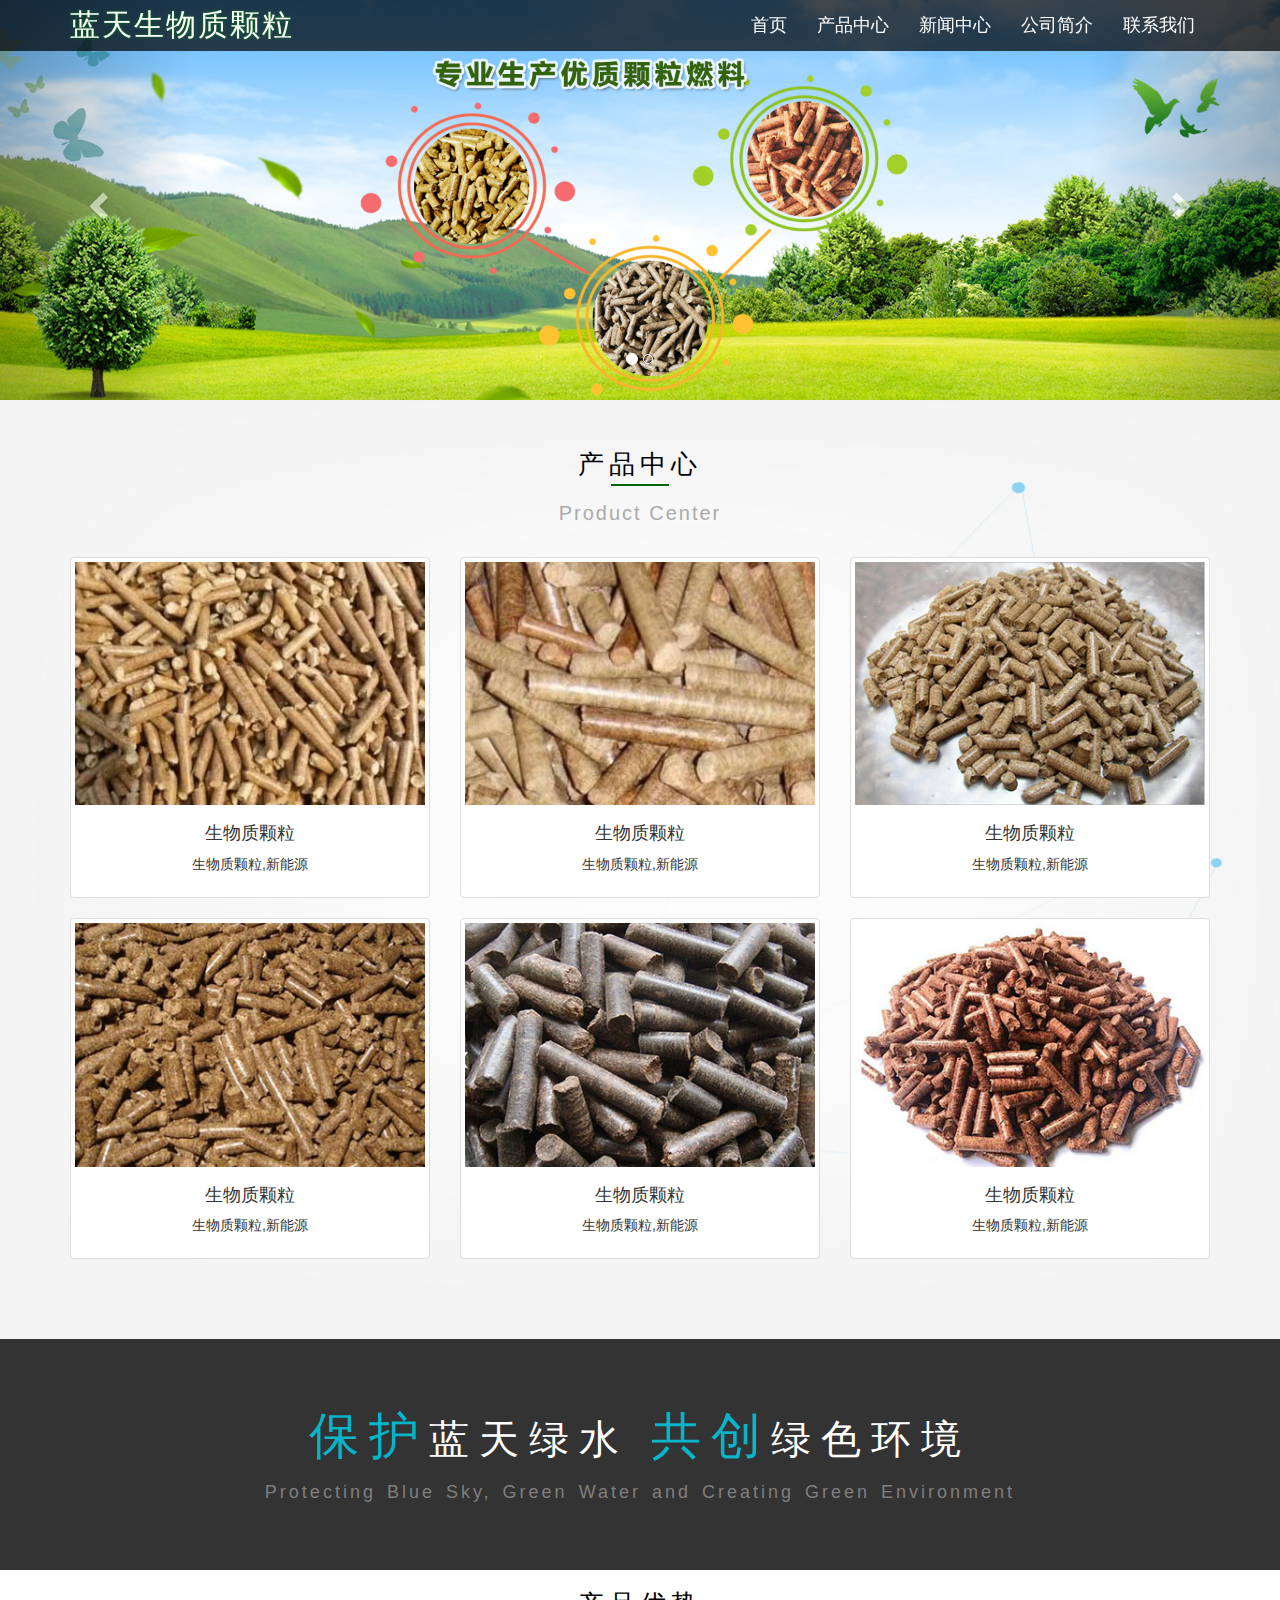
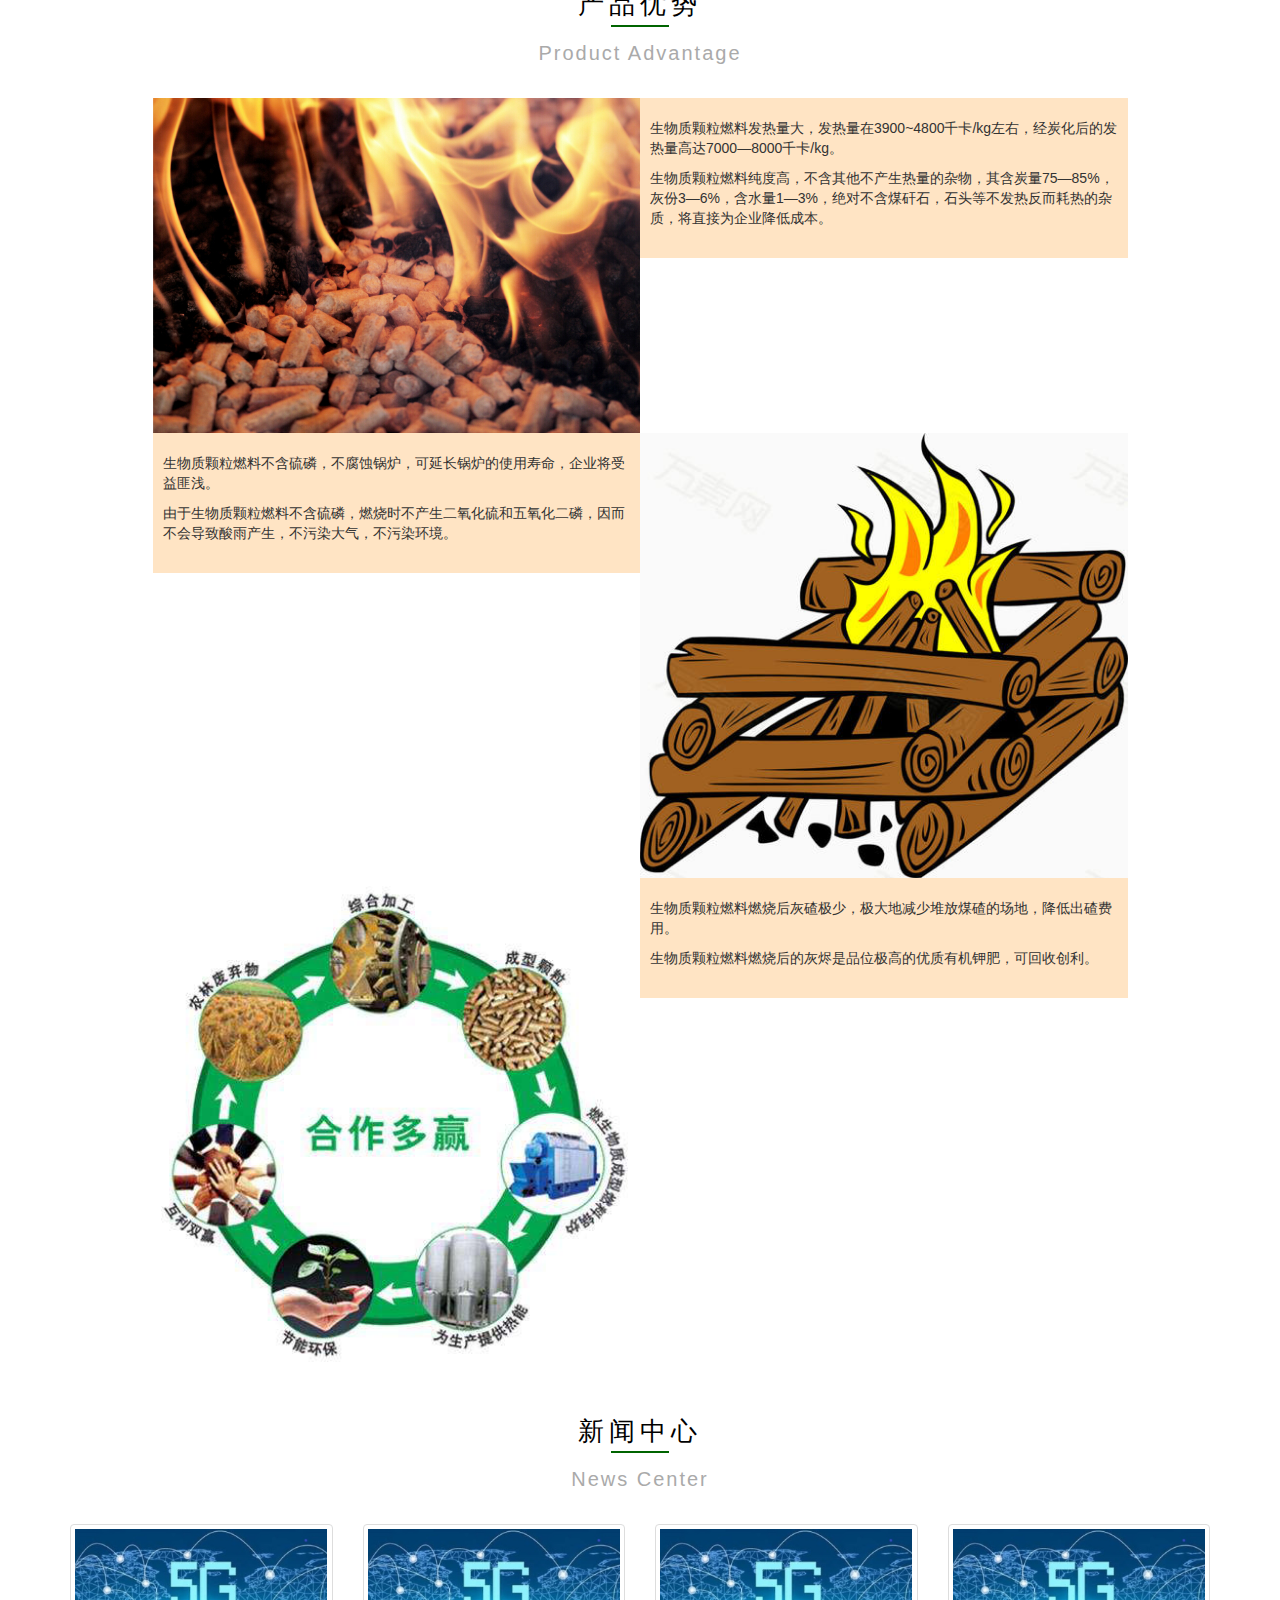
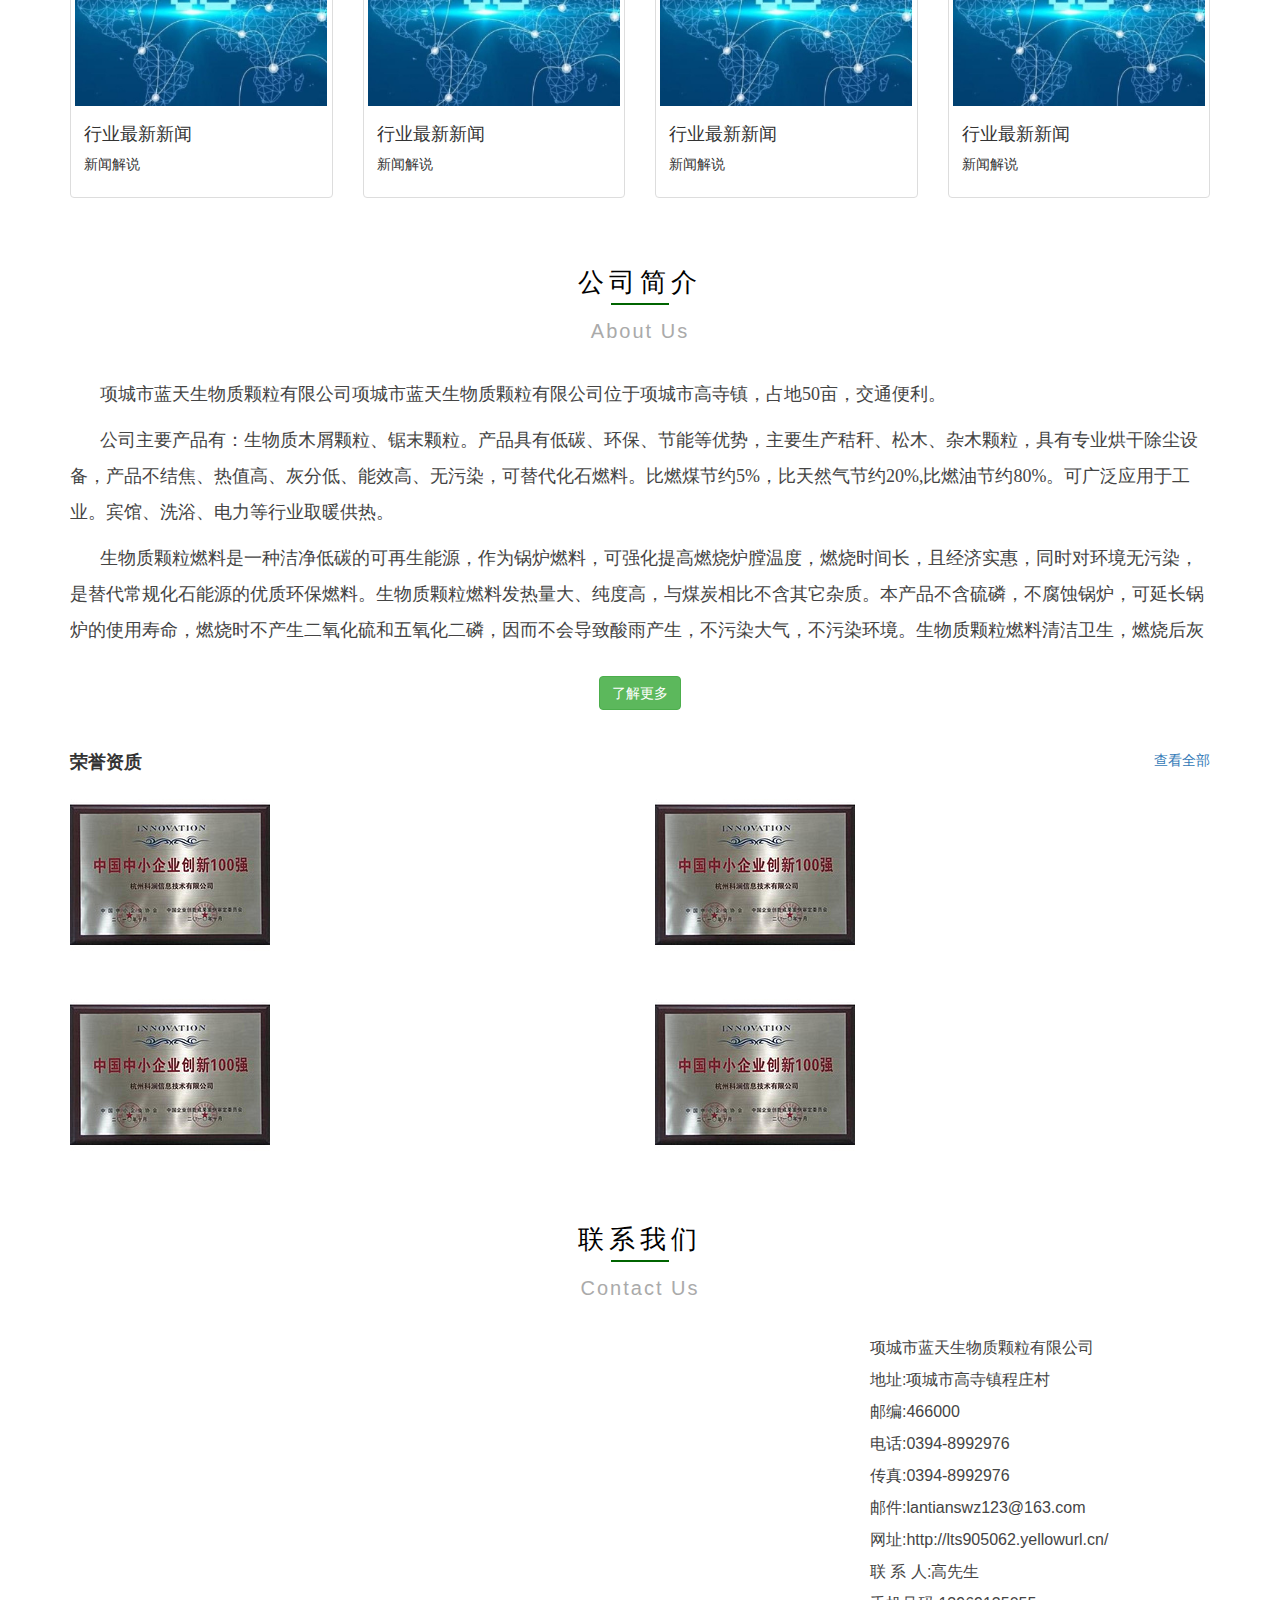
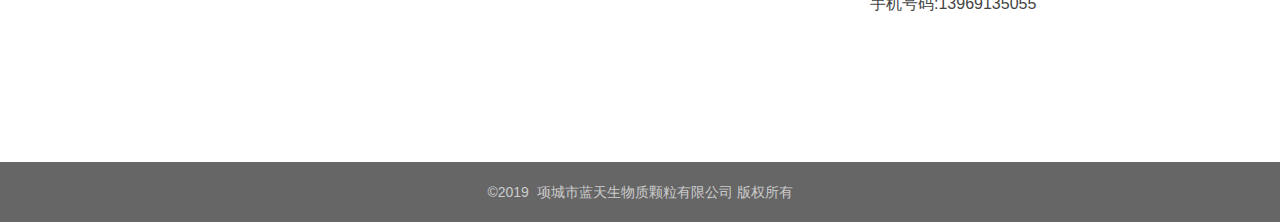
<file: index.html>
<!DOCTYPE html>
<html lang="en">

<head>
    <meta charset="UTF-8">
    <meta name="viewport" content="width=device-width, initial-scale=1.0">
    <meta http-equiv="X-UA-Compatible" content="ie=edge">
    <title>蓝天生物质颗粒</title>
    <link rel="stylesheet" href="css/reset.css">
    <link rel="stylesheet" href="css/bootstrap.min.css">
    <link rel="stylesheet" href="css/index-newtab.css">
    <script type="text/javascript"
        src="http://api.map.baidu.com/api?v=3.0&ak=FHGVDtrrjron0qGhK3gtjtco4hLpfmvt"></script>
</head>

<body>
    <nav class="navbar nav-default navbar-fixed-top head-wrap">
        <div class="container">
            <div class="navbar-header">
                <button type="button" class="navbar-toggle collapsed" data-toggle="collapse"
                    data-target="#bs-example-navbar-collapse-1" aria-expanded="false">
                    <span class="sr-only">Toggle navigation</span>
                    <span class="icon-bar"></span>
                    <span class="icon-bar"></span>
                    <span class="icon-bar"></span>
                </button>
                <a class="navbar-brand company-logo" href="#">蓝天生物质颗粒</a>
            </div>
            <div class="collapse navbar-collapse navbar-right" id="bs-example-navbar-collapse-1">
                <ul class="nav navbar-nav company-subnav">
                    <li><a href="#">首页</a></li>
                    <li><a href="#">产品中心</a></li>
                    <li><a href="#">新闻中心</a></li>
                    <li><a href="#">公司简介</a></li>
                    <li><a href="#">联系我们</a></li>
                </ul>
            </div>
        </div>
    </nav>
    <div id="carousel-example-generic" class="carousel slide" data-ride="carousel">
        <!-- Indicators -->
        <ol class="carousel-indicators">
            <li data-target="#carousel-example-generic" data-slide-to="0" class="active"></li>
            <li data-target="#carousel-example-generic" data-slide-to="1"></li>
            <!-- <li data-target="#carousel-example-generic" data-slide-to="2"></li> -->
        </ol>

        <!-- Wrapper for slides -->
        <div class="carousel-inner" role="listbox">
            <div class="item active">
                <img src="images/ban4.png" alt="">
            </div>
            <div class="item">
                <img src="images/ban5.png" alt="">
            </div>
        </div>

        <!-- Controls -->
        <a class="left carousel-control" href="#carousel-example-generic" role="button" data-slide="prev">
            <span class="glyphicon glyphicon-chevron-left" aria-hidden="true"></span>
            <span class="sr-only">Previous</span>
        </a>
        <a class="right carousel-control" href="#carousel-example-generic" role="button" data-slide="next">
            <span class="glyphicon glyphicon-chevron-right" aria-hidden="true"></span>
            <span class="sr-only">Next</span>
        </a>
    </div>
    <!-- 产品中心 -->
    <div class="product">
        <div class="container item-wrap">
            <div class="row">
                <div class="col-md-12 text-center">
                    <h1 class="item-title">产品中心</h1>
                    <p class="item-subtitle">product center</p>
                </div>
                <div class="col-xs-12 col-sm-6 col-md-4">
                    <div class="thumbnail">
                        <a href="product.html">
                            <div class="pro text-center">
                                <img src="images/product-1.jpg" alt="" class="pro-img img-responsive">
                            </div>
                            <div class="caption text-center">
                                <h4>生物质颗粒</h4>
                                <p>生物质颗粒,新能源</p>
                            </div>
                        </a>
                    </div>
                </div>
                <div class="col-xs-12 col-sm-6 col-md-4">
                    <div class="thumbnail">
                        <a href="product.html">
                            <div class="pro text-center">
                                <img src="images/product-2.jpg" alt="" class="pro-img img-responsive">
                            </div>
                            <div class="caption text-center">
                                <h4>生物质颗粒</h4>
                                <p>生物质颗粒,新能源</p>
                            </div>
                        </a>
                    </div>
                </div>
                <div class="col-xs-12 col-sm-6 col-md-4">
                    <div class="thumbnail">
                        <a href="product.html">
                            <div class="pro text-center">
                                <img src="images/product-3.jpg" alt="" class="pro-img  img-responsive">
                            </div>
                            <div class="caption text-center">
                                <h4>生物质颗粒</h4>
                                <p>生物质颗粒,新能源</p>
                            </div>
                        </a>
                    </div>
                </div>
                <div class="col-xs-12 col-sm-6 col-md-4">
                    <div class="thumbnail">
                        <a href="product.html">
                            <div class="pro text-center">
                                <img src="images/product-4.jpg" alt="" class="pro-img img-responsive">
                            </div>
                            <div class="caption text-center">
                                <h4>生物质颗粒</h4>
                                <p>生物质颗粒,新能源</p>
                            </div>
                        </a>
                    </div>
                </div>
                <div class="col-xs-12 col-sm-6 col-md-4">
                    <div class="thumbnail">
                        <a href="product.html">
                            <div class="pro text-center">
                                <img src="images/product-5.jpg" alt="" class="pro-img  img-responsive">
                            </div>
                            <div class="caption text-center">
                                <h4>生物质颗粒</h4>
                                <p>生物质颗粒,新能源</p>
                            </div>
                        </a>
                    </div>
                </div>
                <div class="col-xs-12 col-sm-6 col-md-4">
                    <div class="thumbnail">
                        <a href="product.html">
                            <div class="pro text-center">
                                <img src="images/product-7.jpg" alt="" class="pro-img img-responsive">
                            </div>
                            <div class="caption text-center">
                                <h4>生物质颗粒</h4>
                                <p>生物质颗粒,新能源</p>
                            </div>
                        </a>
                    </div>
                </div>
            </div>
        </div>
    </div>
    <div class="cooperate">
        <div class="container-fluid bgcolor">
            <div class="row slogan-box">
                <div class="col-sm-12 text-center slogan">
                    <h3 class="cooperate-zh">
                        <strong>保护</strong>蓝天绿水
                        <strong>共创</strong>绿色环境</h3>
                    <p class="cooperate-en">Protecting Blue Sky, Green Water and Creating Green Environment</p>
                </div>
            </div>
        </div>
    </div>
    <!-- 产品优势 -->
    <div class="pro-advantage ">
        <div class="container item-wrap">
            <div class="row">
                <div class="col-md-12 text-center">
                    <h1 class="item-title">产品优势</h1>
                    <p class="item-subtitle">product advantage</p>
                </div>
            </div>
            <div class="row">
                <div class="col-sm-5 col-sm-offset-1 pro-nopd">
                    <img src="images/pro.jpg" alt="" class="pro-adimg">
                </div>
                <div class="col-sm-5 pro-nopd">
                    <div class="pro-advant">
                        <p>生物质颗粒燃料发热量大，发热量在3900~4800千卡/kg左右，经炭化后的发热量高达7000—8000千卡/kg。</p>
                        <p>生物质颗粒燃料纯度高，不含其他不产生热量的杂物，其含炭量75—85%，灰份3—6%，含水量1—3%，绝对不含煤矸石，石头等不发热反而耗热的杂质，将直接为企业降低成本。</p>
                    </div>
                </div>
            </div>
            <div class="row">
                <div class="col-sm-5 col-sm-push-6 pro-nopd">
                    <img src="images/pro-advantage3.jpg" alt="" class="pro-adimg">
                </div>
                <div class="col-sm-5 col-sm-pull-5 pro-nopd col-sm-offset-1 ">
                    <div class="pro-advant">
                        <p>生物质颗粒燃料不含硫磷，不腐蚀锅炉，可延长锅炉的使用寿命，企业将受益匪浅。</p>
                        <p>由于生物质颗粒燃料不含硫磷，燃烧时不产生二氧化硫和五氧化二磷，因而不会导致酸雨产生，不污染大气，不污染环境。</p>
                    </div>
                </div>
            </div>
            <div class="row">
                <div class="col-sm-5 pro-nopd col-sm-offset-1">
                    <img src="images/pro-advantage4.png" alt="" class="pro-adimg">
                </div>
                <div class="col-sm-5 pro-nopd">
                    <div class="pro-advant">
                        <p>生物质颗粒燃料燃烧后灰碴极少，极大地减少堆放煤碴的场地，降低出碴费用。</p>
                        <p>生物质颗粒燃料燃烧后的灰烬是品位极高的优质有机钾肥，可回收创利。</p>
                    </div>
                </div>
            </div>
        </div>
    </div>
    <!-- 新闻中心 -->
    <div class="container news item-wrap">
        <div class="row">
            <div class="col-md-12 text-center">
                <h1 class="item-title">新闻中心</h1>
                <p class="item-subtitle">news center</p>
            </div>
            <!-- <div class="news-tabs text-center">
                <strong>新闻动态</strong>|
                <strong>通知公告</strong>|
                <strong>行业资讯</strong>
            </div> -->
            <div class="col-sm-3">
                <div class="thumbnail">
                    <img src="images/news.jpg" alt="">
                    <div class="caption">
                        <h4>行业最新新闻</h4>
                        <p>新闻解说</p>
                    </div>
                </div>
            </div>
            <div class="col-sm-3">
                <div class="thumbnail">
                    <img src="images/news.jpg" alt="">
                    <div class="caption">
                        <h4>行业最新新闻</h4>
                        <p>新闻解说</p>
                    </div>
                </div>
            </div>
            <div class="col-sm-3">
                <div class="thumbnail">
                    <img src="images/news.jpg" alt="">
                    <div class="caption">
                        <h4>行业最新新闻</h4>
                        <p>新闻解说</p>
                    </div>
                </div>
            </div>
            <div class="col-sm-3">
                <div class="thumbnail">
                    <img src="images/news.jpg" alt="">
                    <div class="caption">
                        <h4>行业最新新闻</h4>
                        <p>新闻解说</p>
                    </div>
                </div>
            </div>
        </div>
    </div>
    <!-- 公司简介 -->
    <div class="container brief item-wrap">
        <div class="row">
            <div class="col-md-12 text-center">
                <h1 class="item-title">公司简介</h1>
                <p class="item-subtitle">about us</p>
            </div>
            <div class="col-md-12">
                <div class="wrap-company">
                    <div class="company">
                        <p>
                            项城市蓝天生物质颗粒有限公司项城市蓝天生物质颗粒有限公司位于项城市高寺镇，占地50亩，交通便利。
                        </p>
                        <p>公司主要产品有：生物质木屑颗粒、锯末颗粒。产品具有低碳、环保、节能等优势，主要生产秸秆、松木、杂木颗粒，具有专业烘干除尘设备，产品不结焦、热值高、灰分低、能效高、无污染，可替代化石燃料。比燃煤节约5%，比天然气节约20%,比燃油节约80%。可广泛应用于工业。宾馆、洗浴、电力等行业取暖供热。
                        </p>
                        <p>生物质颗粒燃料是一种洁净低碳的可再生能源，作为锅炉燃料，可强化提高燃烧炉膛温度，燃烧时间长，且经济实惠，同时对环境无污染，是替代常规化石能源的优质环保燃料。生物质颗粒燃料发热量大、纯度高，与煤炭相比不含其它杂质。本产品不含硫磷，不腐蚀锅炉，可延长锅炉的使用寿命，燃烧时不产生二氧化硫和五氧化二磷，因而不会导致酸雨产生，不污染大气，不污染环境。生物质颗粒燃料清洁卫生，燃烧后灰碴极少，可以做优质有机钾肥。
                        </p>
                        <p>
                            公司秉承“诚信经营，质量为本”的理念，追求经济效益的同时，更加注重践行社会责任，确保低碳运营，积极推动节能减排，一直坚持“低碳、环保、节针，始终以能、绿色”的方针，始终以用户至上、互惠互利、共同发展为宗旨，依托先进的管理和科技创新致力于发展可再生能源，利用清洁、绿色能源实现碧水蓝天，共建美丽中国!
                        </p>
                    </div>
                </div>
                <p class="text-center look-more">
                    <a class="btn btn-success" role="button" href="javascript:;">了解更多</a>
                </p>
            </div>
        </div>
        <div class="row">
            <div class="col-md-12">
                <div class="honour">
                    <strong class="honour-title">荣誉资质</strong>
                    <a href="#" class="honour-more">查看全部</a>
                </div>
            </div>
            <div class="col-xs-6">
                <img class="img-responsive" src="images/honor.jpg" alt="">
            </div>
            <div class="col-xs-6">
                <img class="img-responsive" src="images/honor.jpg" alt="">
            </div>
            <div class="col-xs-6">
                <img class="img-responsive" src="images/honor.jpg" alt="">
            </div>
            <div class="col-xs-6">
                <img class="img-responsive" src="images/honor.jpg" alt="">
            </div>
        </div>
    </div>
    <!-- 联系我们 -->
    <div class="container contact item-wrap">
        <div class="row">
            <div class="col-md-12 text-center">
                <h1 class="item-title">联系我们</h1>
                <p class="item-subtitle">contact us</p>
            </div>
            <div class="col-sm-8 col-xs-12">
                <div class="address" id='address'></div>
            </div>
            <div class="col-sm-4 col-xs-12">
                <div class="message">
                    <ul>
                        <li>项城市蓝天生物质颗粒有限公司</li>
                        <li>地址:项城市高寺镇程庄村</li>
                        <li>邮编:466000</li>
                        <li>电话:0394-8992976</li>
                        <li>传真:0394-8992976</li>
                        <li>邮件:lantianswz123@163.com</li>
                        <li>网址:http://lts905062.yellowurl.cn/</li>
                        <li>联 系 人:高先生</li>
                        <li>手机号码:13969135055</li>
                    </ul>
                </div>
            </div>
        </div>
    </div>
    <footer class="copyright">
        <div class="foot">&copy;2019 &nbsp;项城市蓝天生物质颗粒有限公司 版权所有 </div>
    </footer>
    <script src="js/jquery-3.2.0.min.js"></script>
    <script src="js/bootstrap.min.js"></script>
    <script src="js/index.js"></script>

    <script>
        var map = new BMap.Map('address');
        var point = new BMap.Point(114.937053, 33.246136);
        map.centerAndZoom(point, 15);
        var marker = new BMap.Marker(point);
        map.addOverlay(marker);
        map.addControl(new BMap.NavigationControl());
        map.enableScrollWheelZoom(true);
    </script>
</body>

</html>
</file>
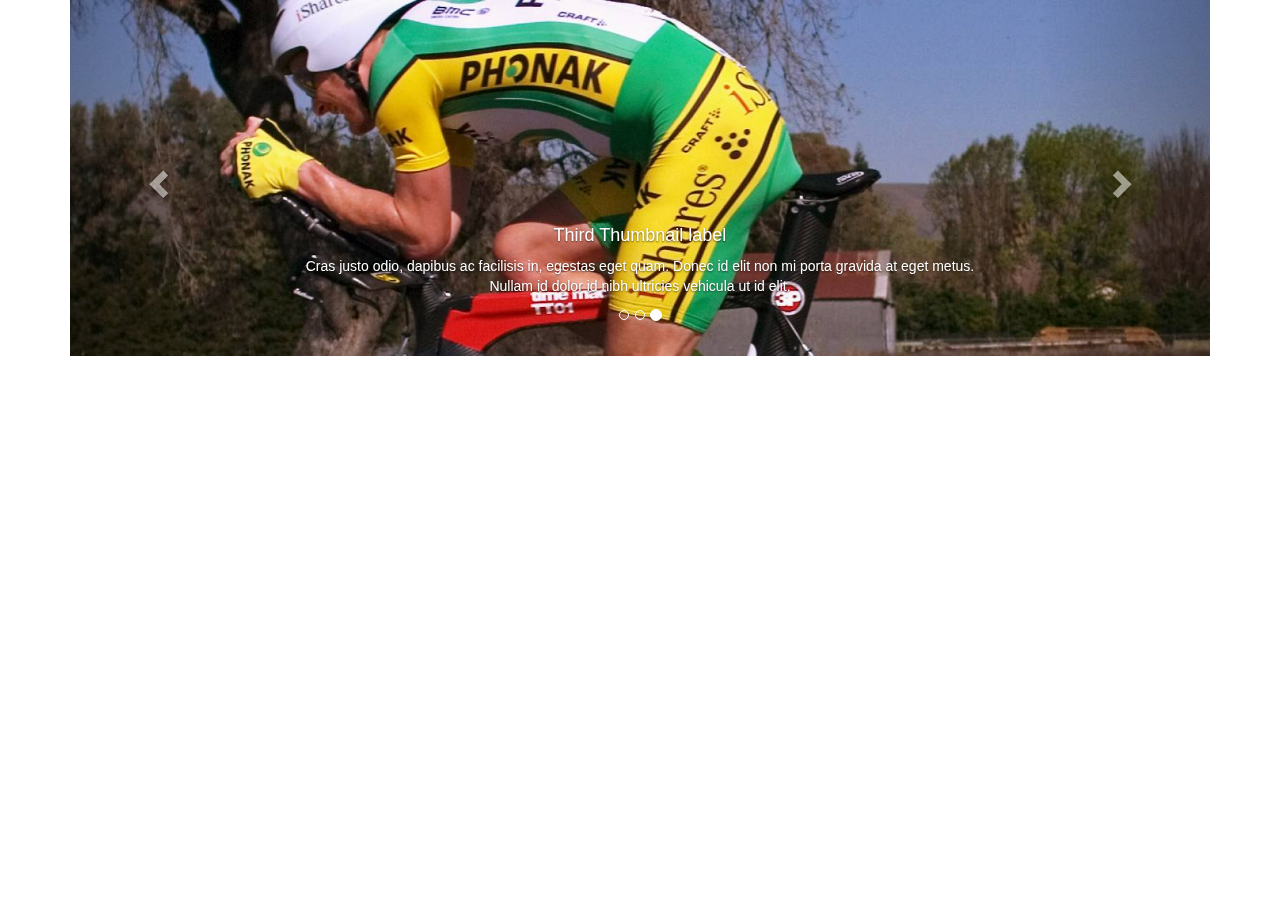
<file: loop.html>
<!DOCTYPE html>
<html lang="en">

<head>
    <meta charset="UTF-8">
    <meta name="viewport" content="width=device-width, initial-scale=1.0">
    <meta http-equiv="X-UA-Compatible" content="ie=edge">
    <title>Document</title>
    <link rel="stylesheet" href="css/bootstrap.min.css">
    <script src="js/jquery-3.2.0.min.js"></script>
    <script src="js/bootstrap.min.js"></script>
    <script type="text/javascript" src="http://api.map.baidu.com/api?v=3.0&ak=FHGVDtrrjron0qGhK3gtjtco4hLpfmvt"></script>
</head>

<body>
    <div class="container">
        <div class="row clearfix">
            <div class="col-md-12 column">
                <div class="carousel slide" id="carousel-644616">
                    <ol class="carousel-indicators">
                        <li data-slide-to="0" data-target="#carousel-644616">
                        </li>
                        <li data-slide-to="1" data-target="#carousel-644616">
                        </li>
                        <li data-slide-to="2" data-target="#carousel-644616" class="active">
                        </li>
                    </ol>
                    <div class="carousel-inner">
                        <div class="item">
                            <img alt="" src="default.jpg" />
                            <div class="carousel-caption">
                                <h4>
                                    First Thumbnail label
                                </h4>
                                <p>
                                    Cras justo odio, dapibus ac facilisis in, egestas eget quam. Donec id elit non mi
                                    porta gravida at eget metus. Nullam id dolor id nibh ultricies vehicula ut id elit.
                                </p>
                            </div>
                        </div>
                        <div class="item">
                            <img alt="" src="default1.jpg" />
                            <div class="carousel-caption">
                                <h4>
                                    Second Thumbnail label
                                </h4>
                                <p>
                                    Cras justo odio, dapibus ac facilisis in, egestas eget quam. Donec id elit non mi
                                    porta gravida at eget metus. Nullam id dolor id nibh ultricies vehicula ut id elit.
                                </p>
                            </div>
                        </div>
                        <div class="item active">
                            <img alt="" src="default2.jpg" />
                            <div class="carousel-caption">
                                <h4>
                                    Third Thumbnail label
                                </h4>
                                <p>
                                    Cras justo odio, dapibus ac facilisis in, egestas eget quam. Donec id elit non mi
                                    porta gravida at eget metus. Nullam id dolor id nibh ultricies vehicula ut id elit.
                                </p>
                            </div>
                        </div>
                    </div> <a class="left carousel-control" href="#carousel-644616" data-slide="prev"><span
                            class="glyphicon glyphicon-chevron-left"></span></a> <a class="right carousel-control"
                        href="#carousel-644616" data-slide="next"><span
                            class="glyphicon glyphicon-chevron-right"></span></a>
                </div>
            </div>
        </div>
    </div>

    <div id="city" style="width:500px;height:500px;">

    </div>
    <script>
            var map = new BMap.Map('city');
            var point = new BMap.Point(116.404, 39.915); 
            map.centerAndZoom(point, 15);  
        </script>
</body>

</html>
</file>
<file: css/index-newtab.css>
.clearfix:after {
    content: '.';
    display: block;
    visibility: hidden;
    clear: both;
    height: 0;
}

.head-wrap {
    background-color: rgba(0,0,0,.7);
    font-family: '微软雅黑';
    margin-bottom:0;
    border-radius: 0;
}

.head-wrap span{
    background-color: #fff;
}
.company-logo {
    font-size: 30px;
    color: #fff;
    letter-spacing: 2px;
    text-shadow: 0px  0px 3px green;
    /* line-height: 10px; */
}
.company-subnav a{
    color:#fff;
    font-size:18px;
}
.company-logo:hover{
    color: #fff;
    text-shadow: 0px  0px 3px green;
}
.company-subnav li a:hover{
    color:rgb(4, 71, 49);
    background-color: rgba(255,255,255,.5);
}
#bluesky{
    font-family: '微软雅黑';
}
.sky-ban {
    width: 100%;
    height: 600px;
    overflow: hidden;
}

.sky-ban img {
    display: block;
}

.skybanner {
    width:100%;
    position: relative;
    height: 600px;    
}
.carousel-inner .item img{

}


.pro{
    overflow: hidden;
}
.product{
    width:100%;
    padding-bottom: 30px;
    padding-top: 30px;
    background:url('../images/bg-3.png') repeat center center;
    background-size:100% 100%;
}
.item-wrap{
    margin-bottom:30px;
}
.item-wrap .item-title{
    margin-bottom:20px;
    position: relative;
    color:#000;
    font-size:26px;
    letter-spacing: 5px;
}
.item-subtitle{
    font-size:20px;
    text-transform: capitalize;
    color:#aaa;
    letter-spacing: 2px;
    margin-bottom:30px;
}
.item-wrap .item-title:after{
    content:'';
    width:58px;
    display: block;
    position: absolute;
    top:50%;
    margin-top:20px;
    height: 2px;
    left:50%;
    margin-left:-29px;
    border-bottom:2px solid darkgreen;
}

.pro>img{
    transition: all 1s;
}
.pro-img{
    margin:0 auto;
}
.pro:hover .pro-img{
    transform: scale(1.2);
}

.brief .brief-company{
    font-size:20px;

}
/* 公司简介 */
.wrap-company{
    height: 270px;  
    overflow: hidden;  
    margin-bottom:30px;
}
.company{
    width:100%;      
    margin-bottom:20px;
}

.company p{
    line-height: 2;
    font-size:18px;
    color:#444;
    text-indent: 30px;    
    font-family: '微软雅黑';
}


.message li{
    color: #444;  
    /* width:450px; */
    padding-left:20px;
    font-size:16px;
    line-height: 2;
}
.honour{
    margin-top:30px;
}
.honour-title{
    font-size:18px;
}
.honour-more{
    float:right;
}
/* 产品优势 */
.pro-adimg{
    width:100%;
    display: block;
    margin:0 auto;
}
.pro-advant{
    padding:20px 10px;
    /* height: 374px; */
    background-color: bisque;
}
.pro-nopd{
    padding-left:0;
    padding-right: 0;
}

/* 新闻 */
/* .news-tabs strong{
    margin:0 20px;
}
.news-tabs{
    margin-bottom:30px;
} */

/* 过渡模块 */
.cooperate{
   
    width:100%;    
    background:url('../images/timg-bg.jpg') no-repeat center center / cover  fixed;    
    line-height: 2;
}
.bgcolor{
    padding:50px 0;
    background-color: rgba(0,0,0,.8);
}
.slogan{
    padding-left:0;
    padding-right:0;
}
.slogan-box{
    margin-left:0;
    margin-right:0;
} 
.cooperate-zh{
    color:#fff;
    letter-spacing: 10px;
    font-size:40px;
}
.cooperate-zh strong{
    color:rgb(8, 180, 202);
    font-size:50px;
    font-weight: normal;
}
.cooperate-en{
    font-size:18px;
    word-spacing: 3px;
    letter-spacing:3px;
    color:rgb(128, 126, 126);
}
.copyright{
    width:100%;
    padding:20px 0;    
    text-align: center;
    color:#ccc;
    background-color: #666;
}
#address{
    /* min-width:400px; */
    height: 400px;
}
</file>
